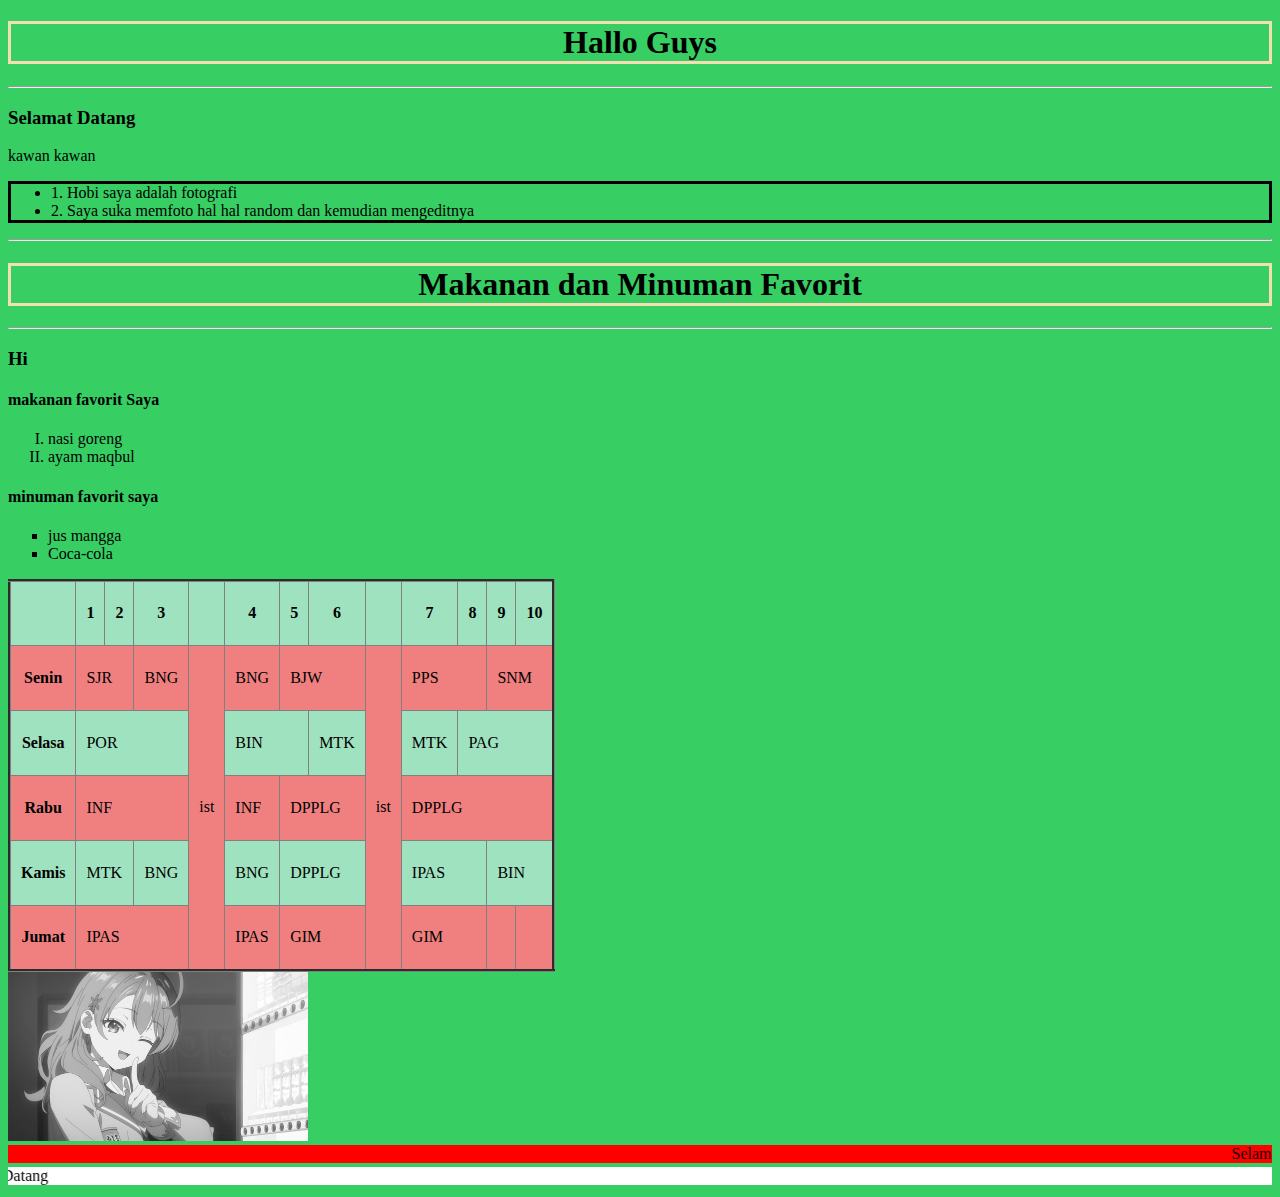
<file: index.html>
<!DOCTYPE html>
<html lang="en">
<head>
    <meta charset="UTF-8">
    <meta name="viewport" content="width=device-width, initial-scale=1.0">
    <title>Rendra Gadhing P</title> 
    <link rel="stylesheet" href="css.css">
   
</head> 
<body>
    <H1> Hallo Guys</H1>
    <hr>
    <h3> Selamat Datang</h3>
    <p> kawan kawan</p>
    <ul style="border: 3px solid;">
        <li>1. Hobi saya adalah fotografi</li>
        <li>2. Saya suka memfoto hal hal random dan kemudian mengeditnya</li>
    </ul>
    <hr>
    <H1> Makanan dan Minuman Favorit</H1>
    <hr>
    <h3> Hi</h3>
    <h4> makanan favorit Saya</h4>
    <ol type="I"> 
    <li>nasi goreng</li>
    <li>ayam maqbul</li>
    </ol>
    <h4> minuman favorit saya</h4>
    <ul style="list-style-type:square;">
        <li>jus mangga</li>
        <li>Coca-cola</li>
    </ul>
    <table border="3"> 
    <tr>
    <th> </th>
    <th>1</th>
    <th>2</th>
    <th>3</th>
    <th></th>
    <th>4</th>
    <th>5</th>
    <th>6</th>
    <th> </th>
    <th>7</th>
    <th>8</th>
    <th>9</th>
    <th>10</th>
        </tr>
    <tr>
    <th>Senin</th>
    <td colspan="2">SJR</td>
    <td colspan="1">BNG</td>
    <td rowspan="7">ist</td>
    <td colspan="1">BNG</td>
    <td colspan="2">BJW</td>
    <td rowspan="7">ist</td>
    <td colspan="2">PPS</td>
    <td colspan="2">SNM</td>
    </tr>
    <tr>
        <th>Selasa</th>
        <td colspan="3">POR</td>
        <td colspan="2">BIN</td>
        <td colspan="1">MTK</td>
        <td colspan="1">MTK</td>
        <td colspan="3">PAG</td>
        </tr>
        <tr>
            <th>Rabu</th>
            <td colspan="3">INF</td>
            <td colspan="1">INF</td>
            <td colspan="2">DPPLG</td>
            <td colspan="4">DPPLG</td>
            </tr>
            <tr>
                <th>Kamis</th>
                <td colspan="2">MTK</td>
                <td colspan="1">BNG</td>
                <td colspan="1">BNG</td>
                <td colspan="2">DPPLG</td>
                <td colspan="2">IPAS</td>
                <td colspan="2">BIN</td>
                </tr>
                <tr>
                    <th>Jumat</th>
                    <td colspan="3">IPAS</td>
                    <td colspan="1">IPAS</td>
                    <td colspan="2">GIM</td>
                    <td colspan="2">GIM</td>
                    <td colspan="1"</td>
                    <td colspan="1"></td>
                    </tr>
    </table>
    <img src="masha maria.jpg" alt="ini gambar masha maria" width ="35%" height="35%"/>
    <br>



    <marquee behavior = "scroll" direction = "left" scrollamount = "5" bgcolor="red">Selamat Datang</marquee>
    <marquee behavior = "scroll" direction = "right" scrollamount = "5" bgcolor="white" color = blue>Selamat Datang</marquee>
</body>
</html>
</file>
<file: css.css>
body{ 
        background-color:rgb(55, 206, 100); }
        h1{ text-align: center;}
h1{ border: 3px solid wheat;}
img{
cursor: pointer;
width: 300px;
filter: grayscale(100%);
}
img:hover { 
        filter: grayscale(0%);
}
table,th,td,tr {
        border-collapse: collapse;
        padding: 10px 10px;
}
tr:hover{ 
        background: #9FE2BF;
}
tr:nth-child(even) {
        background: rgb(240, 128, 128);
        width: 80px;
        height: 65px;
}
tr:nth-child(odd) {
        background: #9FE2BF     ;
        width: 80px;
        height: 65px;
}
a:hover{
        color:green
}
a:active{
        color: aqua;
}
a:visited{
        color: cadetblue;
}
ul.marker-roronoa li::marker{
        color: whitesmoke;
    }
    
    ol#marker-red li::marker{
        color: pink
    }
</file>
